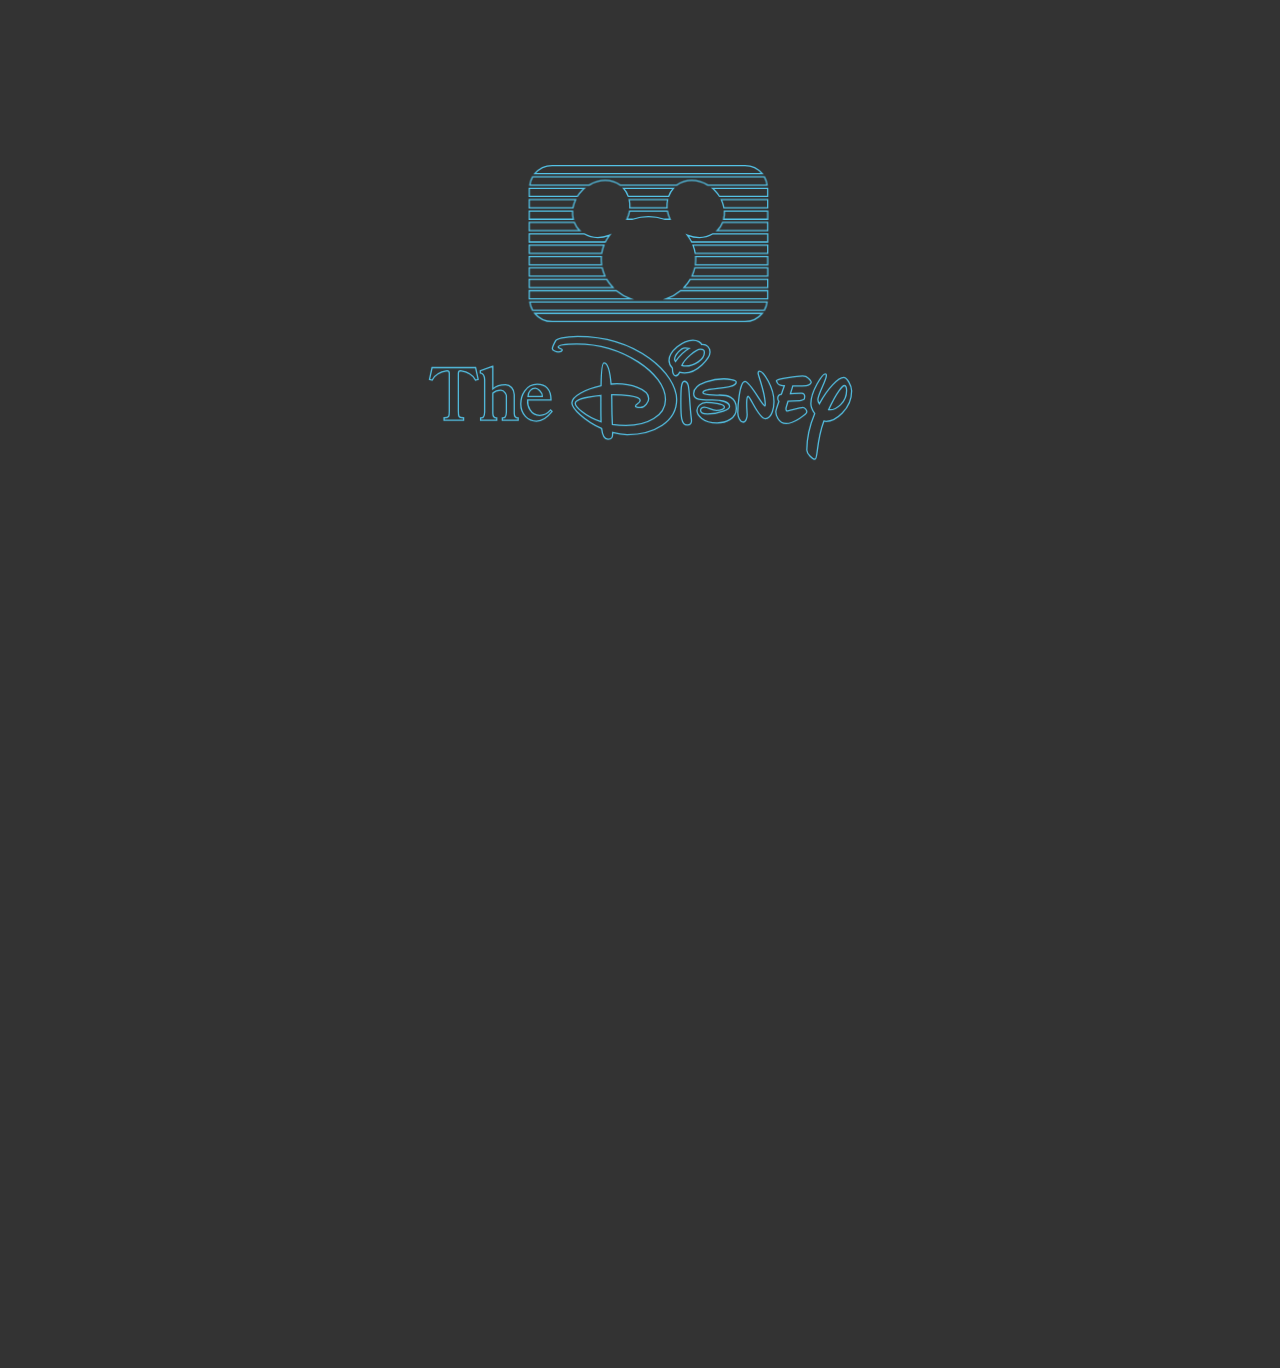
<file: animationReady/index.html>
<!DOCTYPE html>
<html lang="en">
<head>
	<meta charset="UTF-8">
	<title>Animation</title>
	<link href="css/style.css" rel="stylesheet"></link>
</head>
<body>
<div id="wrapForIntro" class="wrapForIntro">
	<div id="intro" class="intro">
		<object> 
			<embed src="images/logo.svg" alt="intro">
		</object>
	</div>
</div>
<div id="circle" class="circle">
	<object id="write" class="write" > 
		<embed src="images/write.svg" alt="Write a message">
	</object>
	<div class="thought" id="thought">GOT IT!</div>
	<object id="mickeyMain" class="mickeyMain"> 
		<embed src="images/mickeyMain.svg" alt="Mickey">
	</object>
	<textarea rows="3" cols="25" name="letterToMickey" maxlength="33" id="userText" lang="en"></textarea>
	<button class="send" id="send" type="button">
		<span class="sendText">Send</span>
		<span class="btn-bg"></span>
	</button>
</div>
<ul id="toastWrap"></ul>
<script src="script/toast.js"></script>
</body>
</html>
</file>
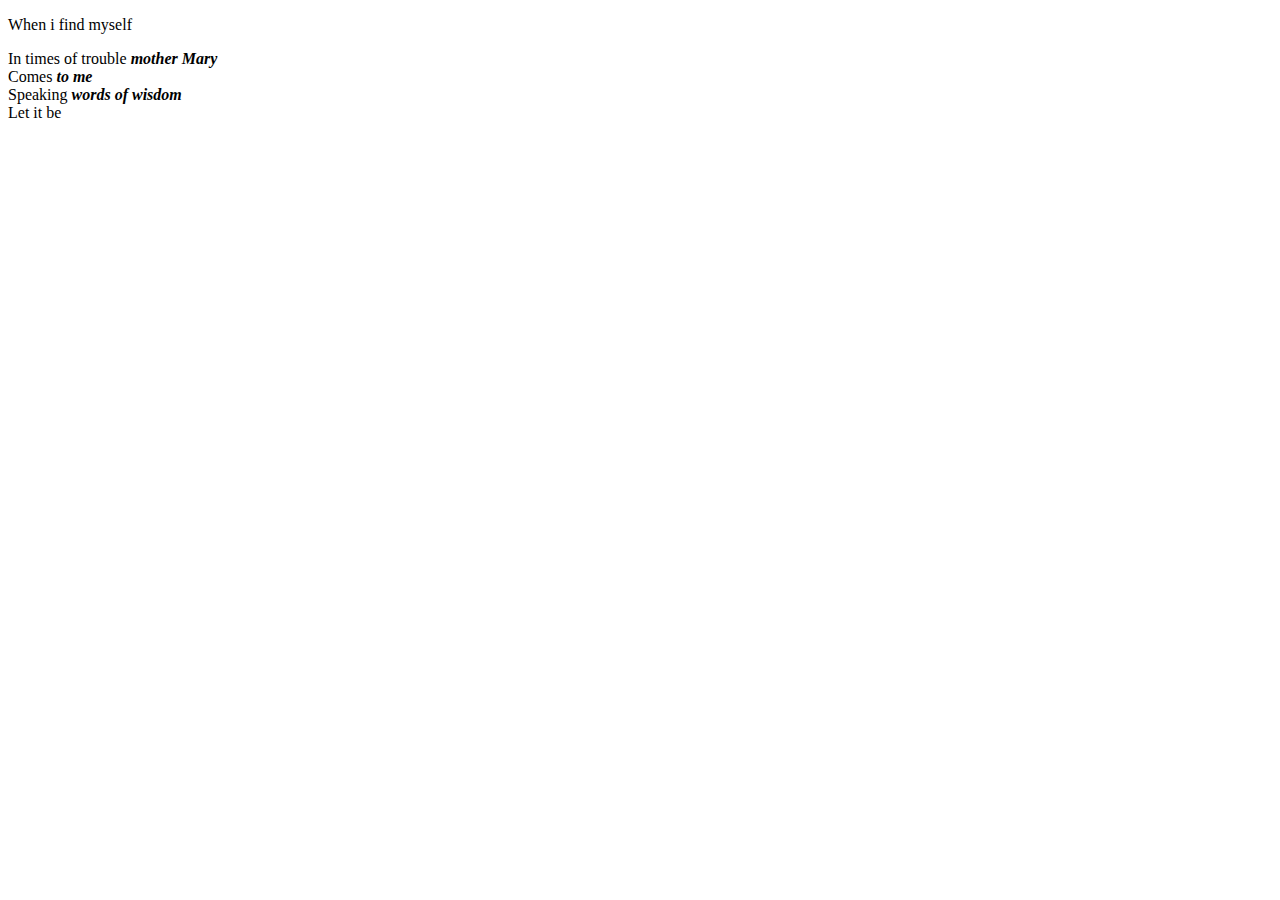
<file: custom-jquery/index.html>
<!DOCTYPE html>
<html lang="en">
<head>
<meta charset="UTF-8">
<title>jQuery 3.0</title>
<script src="jQuery.js"></script>
</head>
<body>
	<p>When i find myself</p>
	<div class="a">In times of trouble <b><em class="fff">mother Mary</em></b></div>
	<div class="a">Comes <b><em class="mmm">to me</em></b></div>
	<div class="a">Speaking <b><em class="fff">words of wisdom</em></b></div>
	<a>Let it be</a>
</body>
</html>
</file>
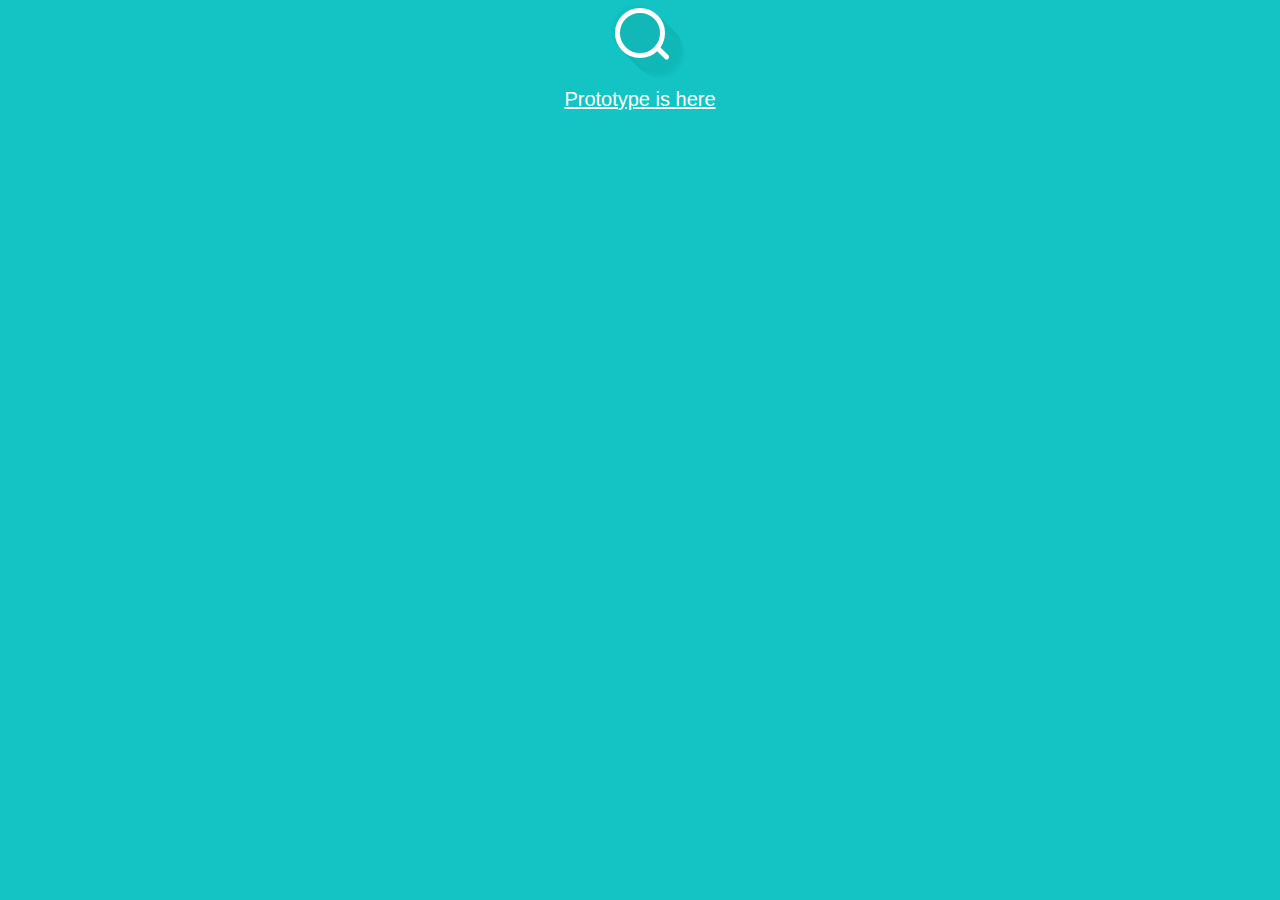
<file: dop/index.html>
<!DOCTYPE html>
<html lang="en">
<head>
	<meta charset="UTF-8">
	<title>Animated-Icons-Search</title>
	<link rel="stylesheet" href="style/style.css">
</head>
<body>
  <div class="search">
  	<span>A</span><span>b</span><span>c</span>
  </div>
  <a href="https://dribbble.com/shots/2011060-Animated-Icons-Search" target="_blank">
  	Prototype is here
  </a>
</body>
</html>
</file>
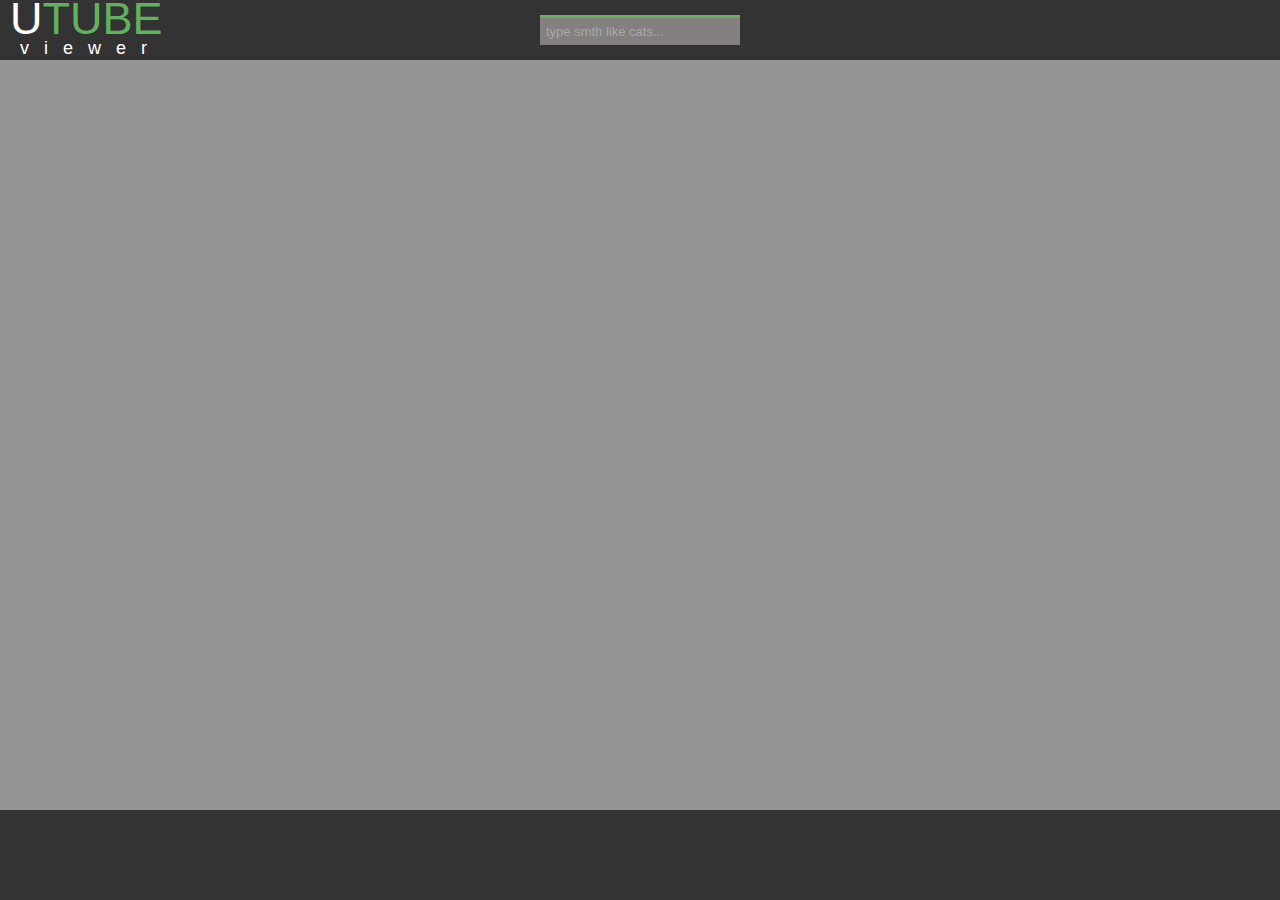
<file: finalYT/index.html>
<!DOCTYPE html>
<html lang="en">
<head>
	<meta charset="UTF-8">
    <meta name="viewport" content="width=device-width,user-scalable=no" />
	<title>YoutubeViewer</title>
	<link rel="icon" href="images/favicon.ico" type="image/x-icon">
    <link rel="stylesheet" href="css.css">
</head>
<body>
<script src="js.js"></script>
</body>
</html>
</file>
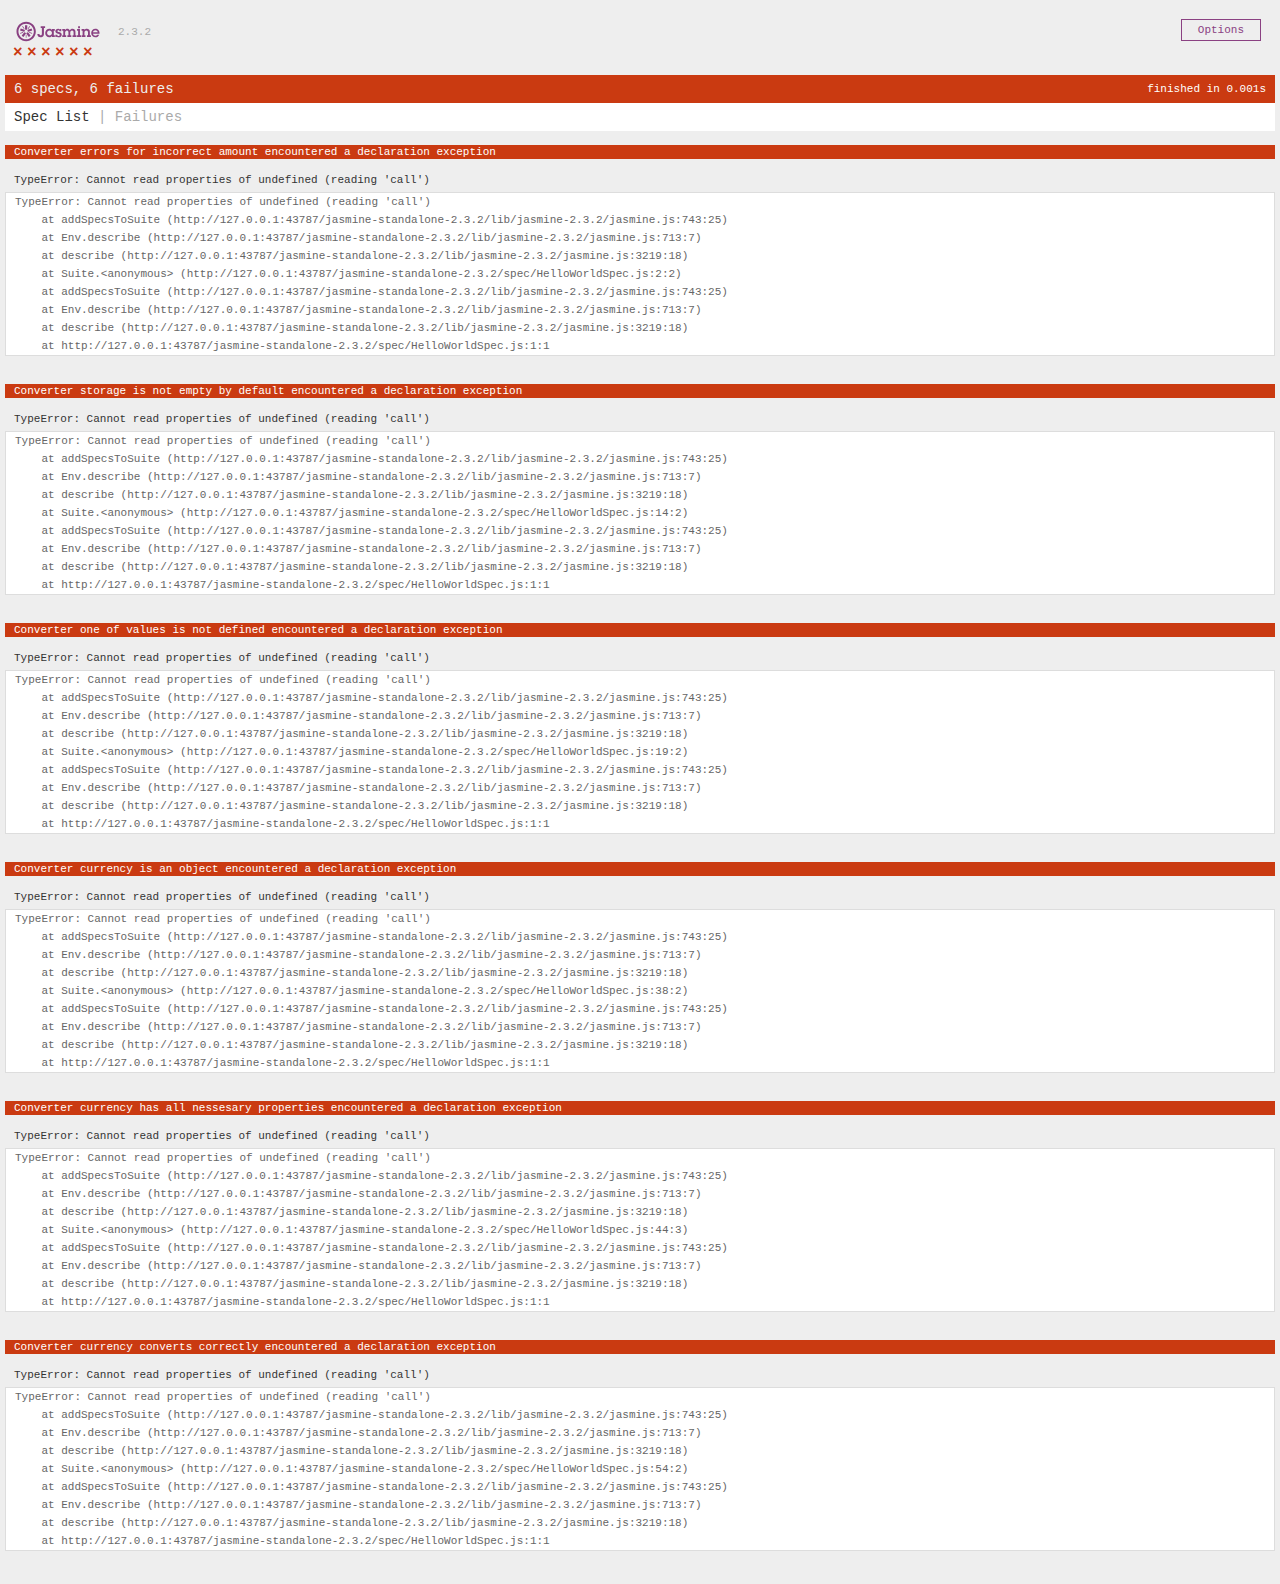
<file: jasmine-standalone-2.3.2/SpecRunner.html>
<!DOCTYPE html>
<html>
<head>
  <meta charset="utf-8">
  <title>Jasmine Spec Runner v2.3.2</title>

  <link rel="shortcut icon" type="image/png" href="lib/jasmine-2.3.2/jasmine_favicon.png">
  <link rel="stylesheet" href="lib/jasmine-2.3.2/jasmine.css">

  <script src="lib/jasmine-2.3.2/jasmine.js"></script>
  <script src="lib/jasmine-2.3.2/jasmine-html.js"></script>
  <script src="lib/jasmine-2.3.2/boot.js"></script>

  <!-- include source files here... -->
  
  <!-- include spec files here... -->
  <script src="spec/HelloWorldSpec.js"></script>

</head>

<body>
</body>
</html>
</file>
<file: animationReady/css/style.css>
@charset "utf-8";

@font-face {
	 font-family: 'Scraps';
	 src: url('../font/Scraps.ttf');
}
@font-face {
	 font-family: 'HTC';
	 src: url('../font/HTC.ttf');
}
body {
	background-color: #333;
	overflow: hidden;
	font-family: HTC, Arial,Helvetica,sans-serif;
}
.hidden{
	display: none;
}
svg:hover{
	cursor: pointer;
}
/* INTRO beginning */
.wrapForIntro{
	perspective: 800px;
  	-webkit-transform-style: preserve-3d;
  	transform-style: preserve-3d;
}
.intro{
	text-align:center; 
	padding:150px 0;
 	-webkit-animation: persp 5s ease-out 1 forwards;
	animation: persp 5s ease-out 1 forwards;
}
@-webkit-keyframes persp {
	0% {
	    opacity: 0;
	    -webkit-transform: scale(1.5) translateZ(-1em);
	}
	50%{
	  	opacity:1;
	}
	89% {
	    opacity: 1;
	    -webkit-transform: scale(1);
	}
	100% {
	    opacity: 0;
	    -webkit-transform:  translateZ(-300em);
	}
}
@keyframes persp {
  	0% {
	    opacity: 0;
	    transform: scale(1.5) translateZ(-1em);
  	}
  	50%{
	  	opacity:1;
	}
	89% {
	    opacity: 1;
	    transform: scale(1);
	}
  	100% {
	    opacity: 0;
	    transform:  translateZ(-300em);
	}
}
.intro object {
    width: 100%;
    height: 100%;
}
.intro embed {
	width: 30%;
	min-width:450px;
}
/* Beginning of animation logo.svg */
.lines{
	-webkit-animation: scales 1s linear both;
	-webkit-transform-origin: center;
}

@-webkit-keyframes scales{
	50%{
		-webkit-transform: scale(1.1);
	}
}

.words{
	-webkit-animation: opacityAnimation 5s linear forwards;
	animation: opacityAnimation 5s linear forwards;
	transform-origin: center;
}
@-webkit-keyframes opacityAnimation{
	0%{
		opacity: 0;
	}
}
@keyframes opacityAnimation{
	0%{
		opacity: 0;
	}
}
.line {
	visibility: hidden;
	-webkit-animation: rotation 2s linear 0s 1 forwards;
	animation: rotation 2s linear 0s 1 forwards;
	-webkit-transform-origin: center;
	transform-origin: center;
	transition: visibility 2s linear;
}
.line:nth-child(27) {
    -webkit-animation-delay: 0.6s;
    animation-delay: 0.6s;
  }
.line:nth-child(2) {
    -webkit-animation-delay: 0.65s;
    animation-delay: 0.65s;
  }
.line:nth-child(3) {
    -webkit-animation-delay: 0.05s;
    animation-delay: 0.05s;
  }
.line:nth-child(4),.line:nth-child(5), .line:nth-child(6){
    -webkit-animation-delay: 0.1s;
    animation-delay: 0.1s;
  }
.line:nth-child(7),.line:nth-child(8), .line:nth-child(9) {
    -webkit-animation-delay: 0.15s;
    animation-delay: 0.15s;
  }
.line:nth-child(10),.line:nth-child(11), .line:nth-child(12){
    -webkit-animation-delay: 0.2s;
    animation-delay: 0.2s;
  }
.line:nth-child(13), .line:nth-child(14) {
    -webkit-animation-delay: .25s;
  	animation-delay: .25s;
  }
.line:nth-child(15), .line:nth-child(16) {
    -webkit-animation-delay: .3s;
  	animation-delay: .3s;
  }
.line:nth-child(17), .line:nth-child(18) {
    -webkit-animation-delay: .35s;
	animation-delay: .35s;
}
.line:nth-child(19), .line:nth-child(20) {
	-webkit-animation-delay: .4s;
	animation-delay: .4s;
}
.line:nth-child(21), .line:nth-child(22) {
    -webkit-animation-delay: .45s;
	animation-delay: .45s;
}
.line:nth-child(23), .line:nth-child(24) {
    -webkit-animation-delay: .5s;
	animation-delay: .5s;
}
.line:nth-child(25), .line:nth-child(26) {
    -webkit-animation-delay: .55s;
	animation-delay: .55s;
}
@-webkit-keyframes rotation {
	100%{
		visibility: visible;
		-webkit-transform: rotateX(360deg);
	}
}
@keyframes rotation {
	100%{
		visibility: visible;
		transform: rotateX(360deg);
	}
}
/* End of animation logo.svg */

/* INTRO end */

/* Beginning of CIRCLE block */
.circle{
	visibility: hidden;
	text-align: center;
	position: relative;
	margin: 10%;
	background: #fff url("../images/mainCircle.jpg") no-repeat;
	width: 460px;
	height: 460px;
	border-radius: 50%;
	border: 15px solid rgba(0,0,0,.1);
}

.write{
	width: 500px;
	height: 200px;
	position: absolute;
	left: -100px;
	top: -40px;
	-webkit-animation: appear 2s 5s 1 ease;
	animation: appear 2s 5s 1 ease;
	-webkit-transform: rotate(-20deg);
	transform: rotate(-20deg) ;
}
@-webkit-keyframes appear{
	0%{-webkit-transform: rotate(-40deg) translateX(-200%)}
	60%{-webkit-transform: scale(1.5)}
	70%{-webkit-transform:scale(0.8)}
	80%{-webkit-transform: scale(1.3)}
	90%{-webkit-transform: scale(0.9)}
	100%{-webkit-transform: rotate(-20deg) translateX(0) scale(1)}
}
@keyframes appear{
	0%{transform: rotate(-40deg) translateX(-200%)}
	60%{transform: scale(1.5)}
	70%{transform:scale(0.8)}
	80%{transform: scale(1.3)}
	90%{transform: scale(0.9)}
	100%{transform: rotate(-20deg) translateX(0) scale(1)}
}
 .greenWords {
	stroke-miterlimit:10;
	stroke-dasharray:900;
	stroke-dashoffset:0;
	-webkit-animation: writable 6s 8s linear forwards ;
	animation: writable 6s 8s linear forwards ;
} 
@-webkit-keyframes writable{
	0%{
		stroke-dashoffset:900;
	}
}
@keyframes writable{
	0%{
		stroke-dashoffset:900;
	}
} 
/*beginning of animating mickeyMain.svg*/
.leftHand{
	-webkit-animation: upDownLeftHand 5s ease-out infinite 4s;
	animation: upDownLeftHand 5s ease-out infinite 4s;
	-webkit-transform-origin: 10% 10%;
	transform-origin: 10% 10%;
}
.rightHand{
	-webkit-animation: upDownRightHand 5s ease-out infinite 4s;
	animation: upDownRightHand 5s ease-out infinite 4s;
	-webkit-transform-origin: 90% 15%;
}

@-webkit-keyframes upDownRightHand{
	50% {
		-webkit-transform: rotate(-10deg);
	}
}
@keyframes upDownRightHand{
	50% {
		transform: rotate(1deg);
	}
}

@-webkit-keyframes upDownLeftHand{
	50% {
		-webkit-transform: rotate(7deg);
	}
}
@keyframes upDownLeftHand{
	50% {
		transform: rotate(7deg);
	}
}
.leftEar{
	-webkit-animation: leftEarMove 2s ease-out infinite 4s;
	animation: leftEarMove 2s ease-out infinite 4s;

}
@-webkit-keyframes leftEarMove{
		50% {
		-webkit-transform: translateY(5px)
	}
}
@keyframes leftEarMove{
	50% {
		transform: translateY(5px);
	}
}
.rightEar{
	-webkit-animation: rightEarMove 2s ease-out infinite 4s;
	animation: rightEarMove 2s ease-out infinite 4s;
}
@-webkit-keyframes rightEarMove{
	50% {
		-webkit-transform: translateY(-5px)
	}
}
@keyframes rightEarMove{
	50% {
		transform: translateY(-5px);
	}
}
/*end of animating mickeyMain.svg*/

textarea {
    resize: none;
    border-radius: 10px;
	outline: none;
	font: 20px Light,Arial,Helvetica,sans-serif;
	color: #666;
	overflow: hidden;
	padding: 5px 10px;
	border:1px solid #ccc;
	-moz-box-shadow: none;
}
textarea:focus{
	-moz-box-shadow:0px 0px 10px #ccc;
	box-shadow:0px 0px 10px #ccc;
	-webkit-box-shadow:0px 0px 10px #ccc;
}
button {
	outline: none;
	position: absolute;
	left:50%;
	transform: translateX(-50%);
	bottom: 17px;
  	border-radius: 5px;
  	width: 140px;
  	padding: 15px;
  	color: #fff;
  	text-align: center;
  	text-shadow: 0 2px 0 rgba(0, 0, 0, .25);
  	font-size: 15px;
  	letter-spacing: 4px;
  	background: #1DAA68;
  	cursor: pointer;
  	overflow: hidden;
}

.btn-bg{
	position: absolute;
	background: -webkit-linear-gradient(rgba(84, 214, 153, 1), rgba(15,112,60,1));
	background:-moz-linear-gradient(rgba(84, 214, 153, 1), rgba(15,112,60,1));
	background:linear-gradient(rgba(84, 214, 153, 1), rgba(15,112,60,1));
	top: -100%;
	left:0px;
	width: 100%;
	height: 200%;
	-webkit-transition:top 1s ease;
	transition:top 1s ease; 
}
.btn-bg:hover{
	top: 0%;
}
.sendText{
	position: relative;
	z-index: 1;
}
.thought{
	visibility: hidden;
	width: 200px;
	height: 100px;
	border-radius: 5px;
	background-color: rgba(0,0,0,0.5);
	position: absolute;
	top: 20px;
	left: 300px;
	color: white;
	font: 30px Scraps,Arial,Helvetica,sans-serif;
	line-height: 100px;
}
.thought::before{
	content: "";
    position: absolute;
    bottom: -10px;
    left: 16px;
    border-top: 10px solid rgba(0,0,0,.5);
    border-left: 10px solid transparent;
    border-right: 10px solid transparent;
}
/* End of CIRCLE block */
/* Beginning of UL block */
ul {
	position: absolute;
	right:0;
	bottom:0;
	margin:0;
	padding:0;
	text-align:right;
	width: 300px;
	-webkit-box-sizing: border-box;
	box-sizing: border-box;
}
ul li {
	overflow: hidden; 
  	text-overflow: ellipsis;
	border-radius: 5px;
	display: inline-block;
	text-align:center;
	font-size: 30px;
	height: auto;
	padding: 20px;
	color: white;
	width: 70%;
	margin:3px;
	-webkit-animation: move 5s 1 cubic-bezier(.89,.1,1,-0.54);
	animation: move 5s 1 cubic-bezier(.89,.1,1,-0.54);
}

@-webkit-keyframes move {
    50% {
        transform : scale(0.75) ;
        opacity : 0.35;
    }
    100% {
        transform : translate3D(-200px,-200px,400px);
        opacity : 0.1;
    }
}
@keyframes move {
    50% {
        transform : scale(0.75) ;
        opacity : 0.25;
    }
    100% {
        transform : translate3D(-200px,-200px,400px);
        opacity : 0.1;
    }
}
/* End of UL block */
.show{
	visibility: visible;
	-webkit-animation: visib 2s cubic-bezier(.83,.22,.59,1.2);
	animation: visib 2s cubic-bezier(.83,.22,.59,1.2);
}
@-webkit-keyframes visib{
	from{
		opacity: 0;
		-webkit-transform :scale(0.8)
	}
}
@keyframes visib{
	from{
		opacity: 0;
		transform :scale(0.8)
	}
}
</file>
<file: dop/style/style.css>
@charset "utf-8";

body{
	background-color: #14C4C4;
	text-align: center;
	font-family: Arial,sans-serif;
}

.search {
  	box-shadow: -2px -2px rgba(18,184,184,.1), -2px -2px rgba(18,184,184,.1),-3px -3px rgba(18,184,184,.1), -3px -3px rgba(18,184,184,.1), 
			    -4px -4px rgba(18,184,184,.1), -4px -4px rgba(18,184,184,.1), 1px 1px rgb(18,184,184), 1px 1px rgb(18,184,184),
				2px 2px rgba(18,184,184,1), 2px 2px rgba(18,184,184,1), 3px 3px rgba(18,184,184,.9), 3px 3px rgba(18,184,184,.9),
 				4px 4px rgba(18,184,184,.9), 4px 4px rgba(18,184,184,.9), 5px 5px rgba(18,184,184,.8), 5px 5px rgba(18,184,184,.8), 
			    6px 6px rgba(18,184,184,.8), 6px 6px rgba(18,184,184,.8), 7px 7px rgba(18,184,184,.7), 7px 7px rgba(18,184,184,.7), 
			    8px 8px rgba(18,184,184,.7), 8px 8px rgba(18,184,184,.7), 9px 9px rgba(18,184,184,.6), 9px 9px rgba(18,184,184,.6),
     			10px 10px rgba(18,184,184,.6), 10px 10px rgba(18,184,184,.6), 11px 11px rgba(18,184,184,.5), 11px 11px rgba(18,184,184,.5),
				12px 12px rgba(18,184,184,.5), 12px 12px rgba(18,184,184,.5), 13px 13px rgba(18,184,184,.4), 13px 13px rgba(18,184,184,.4),
 				14px 14px rgba(18,184,184,.4), 14px 14px rgba(18,184,184,.4), 15px 15px rgba(18,184,184,.3), 15px 15px rgba(18,184,184,.3), 
   				16px 16px rgba(18,184,184,.3), 16px 16px rgba(18,184,184,.3), 17px 17px rgba(18,184,184,.2), 17px 17px rgba(18,184,184,.2), 
   				18px 18px rgba(18,184,184,.2), 18px 18px rgba(18,184,184,.2), 19px 19px rgba(18,184,184,.1), 19px 19px rgba(18,184,184,.1),
     			20px 20px rgba(18,184,184,.1), 20px 20px rgba(18,184,184,.1);
	width:50px;
	height:50px;
	position: relative;
  	background-color: #12B8B8;
  	border: 5px solid #fff;
  	border-radius: 25px;
  	box-sizing: border-box;
  	padding: 5px 15px 7px;
  	margin-bottom: 30px;
  	font-size: 14px;
  	color: #fff;
  	transition: all 2s ease;
  	left:50%;
	-webkit-transform: translateX(-50%);
}

.search:hover {
	width: 100px;
	cursor:pointer;
	transition: width 2s ease;
}

.search:hover:after{
	left:90px;
	transition: all 2s ease;
	-webkit-animation: transformation 2s ease forwards;
	opacity:0;
	-webkit-transform-origin: -15% 5%;
}

@-webkit-keyframes transformation{
	to{
		-webkit-transform:rotate3d(-0.5, 1, 0.5, 90deg) ;
	}
}

.search:after {
  	content: '';
  	width: 18px;
  	height: 5px;
  	background-color: #fff;
  	border-radius: 3px;
  	position: absolute;
	left:33px;
	bottom:-2px;
	opacity:1;
	transition: all 2s ease;
    -webkit-transform:rotateZ(45deg);
}

span{
	line-height: 25px;
	font-size: 35px;
	opacity:0;
	transition: opacity 0.6s ease;
}

span:nth-child(1){
	-webkit-transition-delay:0.7s;
}

span:nth-child(2){
	-webkit-transition-delay:0.3s;
}

.search:hover span:nth-child(1),
.search:hover span:nth-child(2),
.search:hover span:nth-child(3){
	opacity:1;
	transition: opacity 1s ease;
}

.search:hover span:nth-child(2){
	-webkit-transition-delay:.3s;
}

.search:hover span:nth-child(3){
	-webkit-transition-delay:.6s;
}

a{
	color:#fff;
	font-size: 20px;
}
</file>
<file: finalYT/css.css>
@charset "utf-8";
*{
	box-sizing:border-box;
	margin: 0;
	padding: 0;
}
*::selection{
	-webkit-user-select: none;
}
html{
	height: 100%;
}
body{
	min-height: 100%;
	height: auto;
	overflow-x: hidden;
    	position: relative;
	font-family: Arial;
	background-color: #959595;
}
main,footer{
	display: block;
}

/* LOADER BLOCK*/
.loader{
	position: absolute;
	top:50%;
	left:50%;
	margin-top: -15px;
	margin-left: -120px;
	display: none;
	width:240px;
	height:29px
}
.loader span{
	position:absolute;
	top:0;
	background-color:#fff;
	width:29px;
	height:29px;
	opacity: 1;
	-webkit-animation:rotateLoader 0.6s infinite normal;
	-webkit-transform:scale(.3);
}
.loader span:nth-child(1){
	left:0;
	-webkit-animation-delay:0.24s;
}

.loader span:nth-child(2){
	left:30px;
	-webkit-animation-delay:0.3s;
}

.loader span:nth-child(3){
	left:60px;
	-webkit-animation-delay:0.36s;
}

.loader span:nth-child(4){
	left:90px;
	-webkit-animation-delay:0.42s;
}

.loader span:nth-child(5){
	left:120px;
	-webkit-animation-delay:0.48s;
}

.loader span:nth-child(6){
	left:150px;
	-webkit-animation-delay:0.54s;
}

.loader span:nth-child(7){
	left:180px;
	-webkit-animation-delay:0.6s;
}

.loader span:nth-child(8){
	left:210px;
	-webkit-animation-delay:0.66s;
}

@-webkit-keyframes rotateLoader{
	0%{
		transform:scale(1);
	}
	100%{
		transform:scale(.3) rotate(90deg);
		opacity:0;
	}
}
/* END OF LOADER BLOCK */

/* POPUP BLOCK */
.popUp{
	position: absolute;
	right: -150px;
	bottom: 0;
	color: white;
	font-size: 20px;
	height: 70px;
	padding: 10px;
	width: 150px;
	background-color: #E18728;
	opacity: 1;
	border-radius: 5px;
	text-align: center;
}
.show{
	opacity: 1;
	-webkit-animation: move 1.0s cubic-bezier(0.1,0.9,1,1.2);
}

@-webkit-keyframes move {
    10%{
    	transform : translate3D(-150px,0,0);
    }
    70%{
    	opacity: 1;
	}
    100% {
        transform : translate3D(-150px,-400px,0);
        opacity : 0;
    }
}
/* END OF POPUP BLOCK */

/* HEADER BLOCK */
header{
	height:60px;
	position: relative;
	background-color: #333;
}
.logo{
	padding: 1px 10px 0;
	cursor: pointer;
	display: inline-block;
}

.logo span:nth-child(-n+5){
	font-size: 45px;
	line-height: 35px;
	color: #61B25C;
	display: inline-block;
	-webkit-animation: rotation 1s linear;
	transform-origin: center;
}
.logo span:nth-child(1){
	color: white;
}
.logo span:nth-child(2){
	-webkit-animation-delay:.2s;
}
.logo span:nth-child(3){
	-webkit-animation-delay:.4s;
}
.logo span:nth-child(4){
	-webkit-animation-delay:.6s;
}
.logo span:nth-child(5){
	-webkit-animation-delay:.8s;
}
.logo span:last-child{
	font-size: 18px;
	font-family: Arial;
	display: inline-block;
	color: white;
	letter-spacing: 15px;
	padding-left: 10px;
}
@-webkit-keyframes rotation {
	0%{
		-webkit-transform: rotateY(90deg);
	}
	65%{
		-webkit-transform: rotateY(500deg);
	}
	80%{
		-webkit-transform: rotateY(600deg);
	}
	100%{
		visibility: visible;
		-webkit-transform: rotateY(720deg);
	}
}
input{
	width: 200px;
	border:none;
	font-size: 13px;
	padding: 6px;
	color:#A7A9AC;
	outline:none;
	position: absolute;
	margin-top: -15px;
	display: block;
	height:30px;
	line-height: 30px;
	top:50%;
	right:50%;
	margin-right:-100px;
	-webkit-transition: all 1s ease;
	background-color: #848080;
	border-top:3px solid #61B25C;
}
input::selection{
	background: #B0F3AB;
}
input::-webkit-search-cancel-button { 
	-webkit-appearance: none; 
}
input:focus{
	width:300px;
	margin-right:-150px;
	background-color:#fff;
	-webkit-transition: all .5s ease;
}
input:hover{
	background-color:#fff;
}
input::-webkit-input-placeholder {
	color:#A7A9AC;
}
/* END OF HEADER BLOCK */

/* MAIN BLOCK */
.videoBlock {
    box-sizing: border-box;
    cursor: pointer;
    margin-top: 10px;
    height: 550px;
    overflow: hidden;
    list-style: none;
}
.item{
	visibility:visible;
	float: left; 
	margin: 10px;
	width:300px;
	height: 100%;
	overflow: hidden;
	background-color: #424342;
	line-height: 25px;
	font-size: 20px;
	word-wrap: break-word; 
	-webkit-transform:translate3D(0,0,0);
	transform-origin:50% 52%;
	-webkit-backface-visibility: hidden;
	-webkit-perspective: 1000;
}



.info{
	width:300px;
    	height: 180px;
	overflow: hidden;
	position: relative;
	display: inline-block;
}
img{
	width:300px;
	height: 180px;
	transition:top .5s ease;	
}

.info:hover .forStat{
	top:0px;
}

.forStat{
	font-size: 0;
	padding:30px 0;
	color: white;
	background-color: rgba(0,0,0,.8);
	position: absolute;
	top: -100%;
	left:0;
	width:100%;
	height:100%;
	transition:top .5s ease;
}
.forStat li{
	list-style:none;
	font-size: 22px;
	line-height: 22px;
	font-family: Arial;
	width:50%;
	display: inline-block;
	text-align: center;
	position: relative;
	text-align: center;
}
.forStat li:after{
	position: absolute;
	bottom:-100%;
	left:50%;
	-webkit-transform:translateX(-50%);
	font-size: 11px;
	text-transform: uppercase;
}
.forStat li:nth-child(1){
	border-right:1px solid white;
}
.forStat li:nth-child(1):after{
	content:"views";
}
.forStat li:nth-child(2):after{
	content:"likes";
}
.forStat:hover,.forStat:focus,.forStat:active{
	top:-180px;
}
.button{
	width: 100px;
	height: 26px;
	line-height: 30px;
	display: block;
	border: 2px solid white;
	margin-top: 40px;
	margin-left: 10px;
}
.button a{
	display: block;
	font-size: 15px;
	text-transform: uppercase;
	letter-spacing: 2px;
}
.button:hover a{
	background-color: rgba(0,255,0,.3);
}
.forTitle{
	background-color: #E18728;
    	font-size: 16px;
    	height: 100px;
    	line-height: 25px;
    	overflow: hidden;
    	padding: 0 10px;
    	text-align: center;
    	vertical-align: middle;
    	text-transform: uppercase;
    	vertical-align: middle;
    	width: 300px;
}
a{
	color: white;
	text-decoration: none;
}
a:hover,a:focus,a:active{
	text-decoration: underline;
}
.descr{
 	text-overflow: ellipsis;
 	height: 150px;
 	width:300px;
 	background-color: white;
 	overflow: hidden;
 	color: #666;
 	padding:0 10px;
}
p{
	font-size: 15px;
}
.descr p{
	height: 100px;
	width:300px;
	padding:0 10px 10px;
	word-wrap: break-word;
	box-sizing:border-box;
	text-overflow: ellipsis;
	background-color: white;
	color:#4F5A6E;
	overflow: hidden;
	font-size: 15px;
}
.addInfo{
 	min-height: 30px;
	box-sizing: border-box;
	width:100%;
	font-size: 0;
	padding:10px 0 10px;
	color: white;
	display: block;
	vertical-align: middle;
}
.addInfo li{
	list-style:none;
	font-size: 15px;
	line-height: 15px;
	font-family: Arial;
	width:50%;
	display: inline-block;
	text-align: center;
	position: relative;
	padding: 5px;
	overflow: hidden;
}
.addInfo li:nth-child(1){
	text-overflow:ellipsis;
	white-space: nowrap;
}
.addInfo li:nth-child(2){
	border-left:1px solid white;
}
.hidden{
	
	-webkit-animation:hide 0.2s ease forwards;
}
@-webkit-keyframes hide{
	100%{
		visibility:hidden;
	}
}

/* END OF MAIN BLOCK */
/* FOOTER BLOCK */
footer{
	height: 90px;
	max-height: 90px;
	line-height: 90px;
	vertical-align: middle;
	background-color: #333;
	color: #fff;
	position: absolute;
	bottom: 0;
	width: 100%;
}
.ulContainer{
	position: absolute;
	left: 50%; 
	width: 210px;
	overflow: hidden; 
	height: 55px;
    margin-left:-105px;
    padding-top: 10px;
}
.navWrapper{
	-webkit-perspective: 1000;
	margin-left:0px;
	padding: 0;
	width:350000px;
	height: 45px;
	transition: margin-left 0.5s ease;
}
.navWrapper li{
	-webkit-backface-visibility: hidden;
	position: relative;
	display: inline-block;
	list-style: none;
	width: 12px;
	height: 12px;
	font-size: 15px;
	background-color: #F8F8F8;
	border-radius: 15px;
	box-sizing:border-box;
	margin: 9px;
	cursor:pointer;
}
.navWrapper li:hover, .navWrapper li.activePage{
	height: 16px;
	width: 16px;
	margin: 7px;
	background-color:#E9E9E9;
}
.navWrapper li::after{
	position: absolute;
	content:"";
	bottom:15px;
	right:1px;
	border-top: 5px solid rgba(0,0,0,.3);
    border-left: 5px solid transparent;
    border-right: 5px solid transparent;
    visibility:hidden;
}
.navWrapper li::before{
	position: absolute;
	content:attr(data-after);
	bottom:20px;
	right:-8px;
	width:30px;
	height: 30px;
	line-height: 20px;
	padding: 5px 2px;
	color: white;
	text-align:center;
	font-family: Arial;
	box-sizing:border-box;
	vertical-align: center;
	background-color: rgba(0,0,0,.3);
	border-radius: 2px;
	z-index:200;
	visibility:hidden;
}
.navWrapper li.activePage::after,.navWrapper li.activePage::before,
.navWrapper li:hover::after,.navWrapper li:hover::before
{
	-webkit-animation:visibily 0.5s ease;
}
@-webkit-keyframes visibily{
	100%{
		visibility:visible;
	}
}

/* END OF FOOTER BLOCK */
body { -webkit-touch-callout: none !important; }
.navWrapper li{ -webkit-user-select: none !important; }
.navWrapper li:hover{ -webkit-user-select: none !important;-webkit-touch-callout: none !important; }

@media screen and (max-height:720px) {
	.videoBlock {
	    height: 400px;
	}
	.item{
		margin-top:0;
	}
	.forTitle {
	    height: 50px;
	}
	.descr {
	    height: 104px;
	}
	footer {
	   	position: static;
    	background-color: transparent;
    	height: 50px;
	}
}
@media screen and (max-width:710px) {
	input{
		right:0;
		margin-right: 10px;
	}
	input:focus{
		margin-right: 10px;
	}
}
@media screen and (max-width:510px) {
	input{
		width: 160px;
	}
	input:focus{
		margin-right: 10px;
	}
	.logo{
		transition:all ease 1s;
	}
	input:focus+.logo {
		-webkit-transform: translateX(-400px);
	}
	.navWrapper li{
		width:18px;
		height:18px;
		margin:6px;
	}
}
</file>
<file: jasmine-standalone-2.3.2/lib/jasmine-2.3.2/jasmine.css>
body { overflow-y: scroll; }

.jasmine_html-reporter { background-color: #eee; padding: 5px; margin: -8px; font-size: 11px; font-family: Monaco, "Lucida Console", monospace; line-height: 14px; color: #333; }
.jasmine_html-reporter a { text-decoration: none; }
.jasmine_html-reporter a:hover { text-decoration: underline; }
.jasmine_html-reporter p, .jasmine_html-reporter h1, .jasmine_html-reporter h2, .jasmine_html-reporter h3, .jasmine_html-reporter h4, .jasmine_html-reporter h5, .jasmine_html-reporter h6 { margin: 0; line-height: 14px; }
.jasmine_html-reporter .banner, .jasmine_html-reporter .symbol-summary, .jasmine_html-reporter .summary, .jasmine_html-reporter .result-message, .jasmine_html-reporter .spec .description, .jasmine_html-reporter .spec-detail .description, .jasmine_html-reporter .alert .bar, .jasmine_html-reporter .stack-trace { padding-left: 9px; padding-right: 9px; }
.jasmine_html-reporter .banner { position: relative; }
.jasmine_html-reporter .banner .title { background: url('[data-uri]') no-repeat; background: url('[data-uri]') no-repeat, none; -moz-background-size: 100%; -o-background-size: 100%; -webkit-background-size: 100%; background-size: 100%; display: block; float: left; width: 90px; height: 25px; }
.jasmine_html-reporter .banner .version { margin-left: 14px; position: relative; top: 6px; }
.jasmine_html-reporter #jasmine_content { position: fixed; right: 100%; }
.jasmine_html-reporter .version { color: #aaa; }
.jasmine_html-reporter .banner { margin-top: 14px; }
.jasmine_html-reporter .duration { color: #fff; float: right; line-height: 28px; padding-right: 9px; }
.jasmine_html-reporter .symbol-summary { overflow: hidden; *zoom: 1; margin: 14px 0; }
.jasmine_html-reporter .symbol-summary li { display: inline-block; height: 8px; width: 14px; font-size: 16px; }
.jasmine_html-reporter .symbol-summary li.passed { font-size: 14px; }
.jasmine_html-reporter .symbol-summary li.passed:before { color: #007069; content: "\02022"; }
.jasmine_html-reporter .symbol-summary li.failed { line-height: 9px; }
.jasmine_html-reporter .symbol-summary li.failed:before { color: #ca3a11; content: "\d7"; font-weight: bold; margin-left: -1px; }
.jasmine_html-reporter .symbol-summary li.disabled { font-size: 14px; }
.jasmine_html-reporter .symbol-summary li.disabled:before { color: #bababa; content: "\02022"; }
.jasmine_html-reporter .symbol-summary li.pending { line-height: 17px; }
.jasmine_html-reporter .symbol-summary li.pending:before { color: #ba9d37; content: "*"; }
.jasmine_html-reporter .symbol-summary li.empty { font-size: 14px; }
.jasmine_html-reporter .symbol-summary li.empty:before { color: #ba9d37; content: "\02022"; }
.jasmine_html-reporter .run-options { float: right; margin-right: 5px; border: 1px solid #8a4182; color: #8a4182; position: relative; line-height: 20px; }
.jasmine_html-reporter .run-options .trigger { cursor: pointer; padding: 8px 16px; }
.jasmine_html-reporter .run-options .payload { position: absolute; display: none; right: -1px; border: 1px solid #8a4182; background-color: #eee; white-space: nowrap; padding: 4px 8px; }
.jasmine_html-reporter .run-options .payload.open { display: block; }
.jasmine_html-reporter .bar { line-height: 28px; font-size: 14px; display: block; color: #eee; }
.jasmine_html-reporter .bar.failed { background-color: #ca3a11; }
.jasmine_html-reporter .bar.passed { background-color: #007069; }
.jasmine_html-reporter .bar.skipped { background-color: #bababa; }
.jasmine_html-reporter .bar.errored { background-color: #ca3a11; }
.jasmine_html-reporter .bar.menu { background-color: #fff; color: #aaa; }
.jasmine_html-reporter .bar.menu a { color: #333; }
.jasmine_html-reporter .bar a { color: white; }
.jasmine_html-reporter.spec-list .bar.menu.failure-list, .jasmine_html-reporter.spec-list .results .failures { display: none; }
.jasmine_html-reporter.failure-list .bar.menu.spec-list, .jasmine_html-reporter.failure-list .summary { display: none; }
.jasmine_html-reporter .running-alert { background-color: #666; }
.jasmine_html-reporter .results { margin-top: 14px; }
.jasmine_html-reporter.showDetails .summaryMenuItem { font-weight: normal; text-decoration: inherit; }
.jasmine_html-reporter.showDetails .summaryMenuItem:hover { text-decoration: underline; }
.jasmine_html-reporter.showDetails .detailsMenuItem { font-weight: bold; text-decoration: underline; }
.jasmine_html-reporter.showDetails .summary { display: none; }
.jasmine_html-reporter.showDetails #details { display: block; }
.jasmine_html-reporter .summaryMenuItem { font-weight: bold; text-decoration: underline; }
.jasmine_html-reporter .summary { margin-top: 14px; }
.jasmine_html-reporter .summary ul { list-style-type: none; margin-left: 14px; padding-top: 0; padding-left: 0; }
.jasmine_html-reporter .summary ul.suite { margin-top: 7px; margin-bottom: 7px; }
.jasmine_html-reporter .summary li.passed a { color: #007069; }
.jasmine_html-reporter .summary li.failed a { color: #ca3a11; }
.jasmine_html-reporter .summary li.empty a { color: #ba9d37; }
.jasmine_html-reporter .summary li.pending a { color: #ba9d37; }
.jasmine_html-reporter .summary li.disabled a { color: #bababa; }
.jasmine_html-reporter .description + .suite { margin-top: 0; }
.jasmine_html-reporter .suite { margin-top: 14px; }
.jasmine_html-reporter .suite a { color: #333; }
.jasmine_html-reporter .failures .spec-detail { margin-bottom: 28px; }
.jasmine_html-reporter .failures .spec-detail .description { background-color: #ca3a11; }
.jasmine_html-reporter .failures .spec-detail .description a { color: white; }
.jasmine_html-reporter .result-message { padding-top: 14px; color: #333; white-space: pre; }
.jasmine_html-reporter .result-message span.result { display: block; }
.jasmine_html-reporter .stack-trace { margin: 5px 0 0 0; max-height: 224px; overflow: auto; line-height: 18px; color: #666; border: 1px solid #ddd; background: white; white-space: pre; }
</file>
